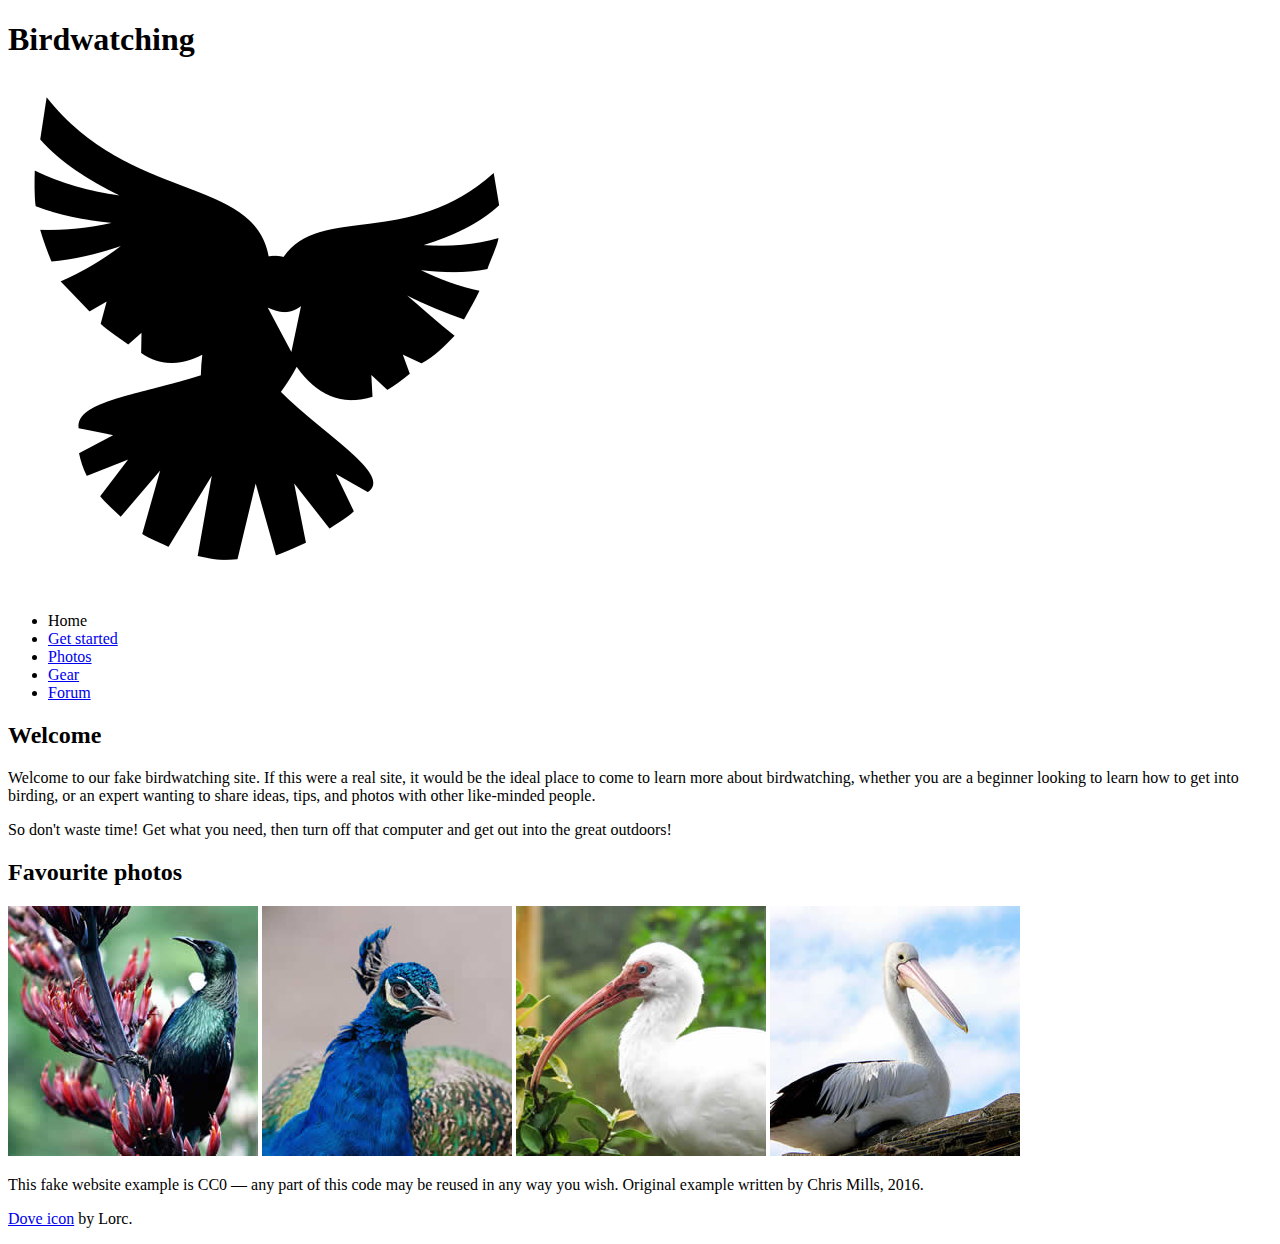
<file: HTML/index.html>
<!DOCTYPE html>
<html>
  <head>
    <meta charset="utf-8">
    <title>Birdwatching</title>
    <link href="https://fonts.googleapis.com/css?family=Roboto+Condensed:300|Cinzel+Decorative:700" rel="stylesheet">

    <!--[if lt IE 9]>
      <script src="//html5shiv.googlecode.com/svn/trunk/html5.js"></script>
    <![endif]-->
  </head>

  <body>

      <h1>Birdwatching</h1>
      <img src="dove.png" alt="a simple dove logo">


      <ul>
        <li><span>Home</span></li>
        <li><a href="#">Get started</a></li>
        <li><a href="#">Photos</a></li>
        <li><a href="#">Gear</a></li>
        <li><a href="#">Forum</a></li>
      </ul>


      <h2>Welcome</h2>

      <p>Welcome to our fake birdwatching site. If this were a real site, it would be the ideal place to come to learn more about birdwatching, whether you are a beginner looking to learn how to get into birding, or an expert wanting to share ideas, tips, and photos with other like-minded people.</p>

      <p>So don't waste time! Get what you need, then turn off that computer and get out into the great outdoors!</p>

      <h2>Favourite photos</h2>

      <a href="favorite-1.jpg"><img src="favorite-1_th.jpg" alt="Small black bird, black claws, long black slender beak, links to larger version of the image"></a>
      <a href="favorite-2.jpg"><img src="favorite-2_th.jpg" alt="Top half of a pretty bird with bright blue plumage on neck, light colored beak, blue headdress, links to larger version of the image"></a>
      <a href="favorite-3.jpg"><img src="favorite-3_th.jpg" alt="Top half of a large bird with white plumage, very long curved narrow light colored break, links to larger version of the image"></a>
      <a href="favorite-4.jpg"><img src="favorite-4_th.jpg" alt="Large bird, mostly white plumage with black plumage on back and rear, long straight white beak, links to larger version of the image"></a>


      <p>This fake website example is CC0 — any part of this code may be reused in any way you wish. Original example written by Chris Mills, 2016.</p>

      <p><a href="http://game-icons.net/lorc/originals/dove.html">Dove icon</a> by Lorc.</p>

  </body>
</html>
</file>
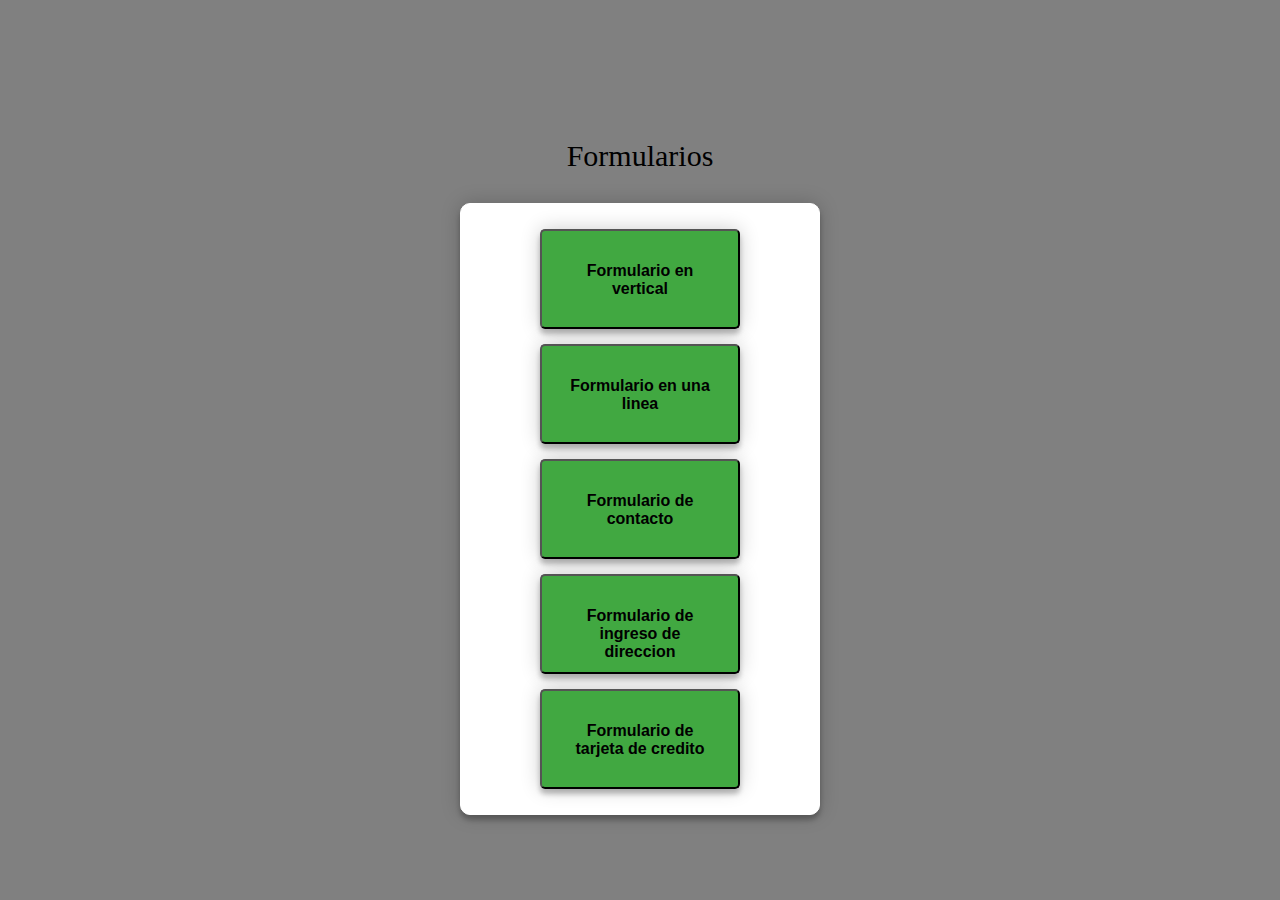
<file: HTML/formularios/index.html>
<!DOCTYPE html>
<html>

<head>
    <meta charset="UTF-8">
    <meta http-equiv="X-UA-Compatible" content="IE=edge">
    <meta name="viewport" content="width=device-width, initial-scale=1.0">
    <title>Login</title>
    <link rel="stylesheet" href="style.css">
</head>

<body>
    <div class="pagina">
        <p>Formularios</p>
        <div class="principal">
            <a href="Formulario de login vertical/formulariosindex.html"><button class="vertical">
                    <h1>Formulario en vertical</h1>
                </button></a>
            <a href="Formulario de login en una línea/formulario1.html"><button class="linea">
                    <h1>Formulario en una linea</h1>
                </button></a>
            <a href="formulario de contacto/Index.html"><button class="contacto">
                    <h1>Formulario de contacto</h1>
                </button></a>
            <a href="Formulario de ingreso de direccion/formulario4.html"><button class="ingreso">
                    <h1>Formulario de ingreso de direccion</h1>
                </button></a>
            <a href="formulario tarjeta de credito/formulario5.html"><button class="tarjeta">
                    <h1>Formulario de tarjeta de credito</h1>
                </button></a>
        </div>
    </div>
</body>

</html>
</file>
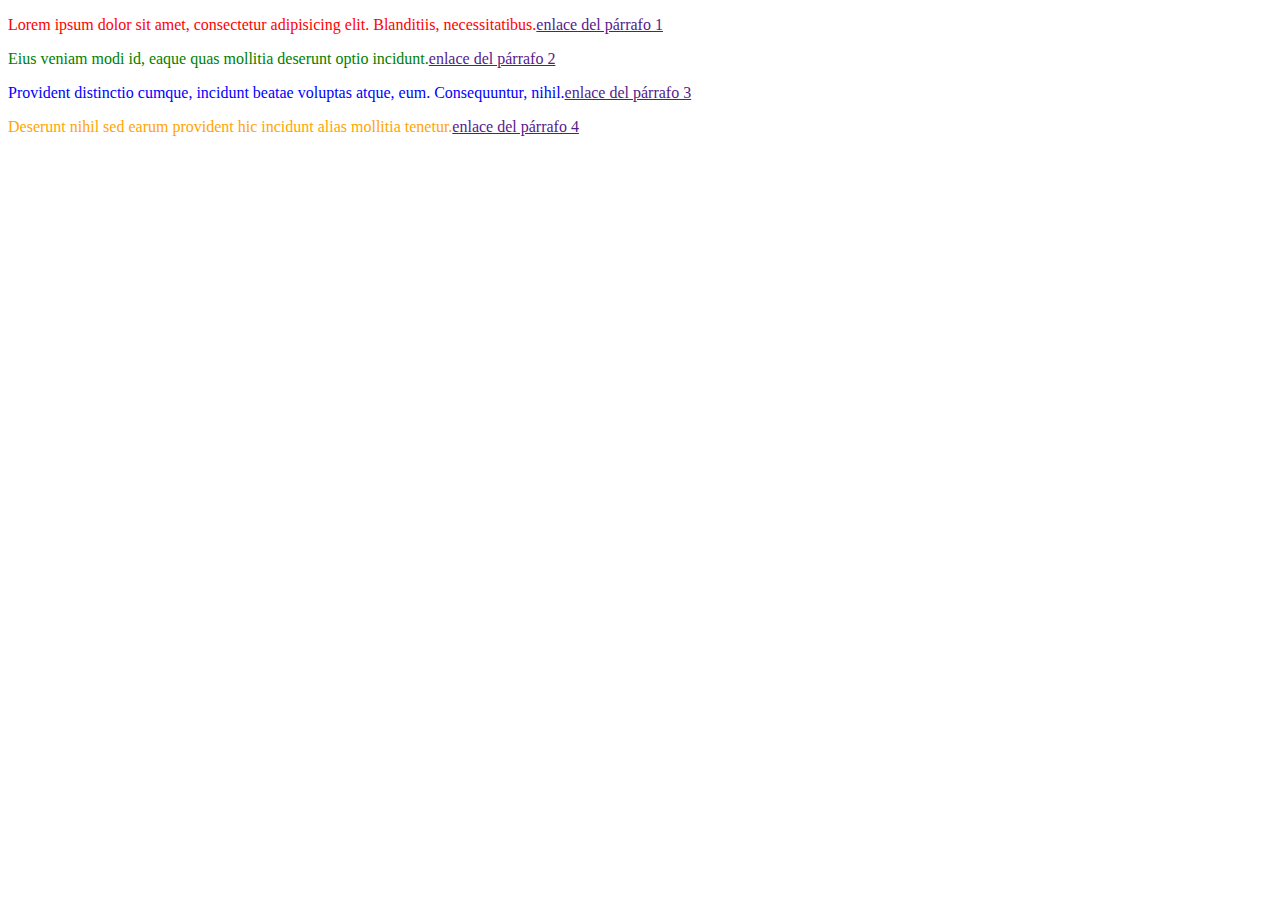
<file: HTML/css/ejercicio herencias/index.html>
<!DOCTYPE html>
<html lang="en">
<head>
	<meta charset="UTF-8">
	<meta name="author" content="francesc ricart"/>
	<title>Enlaces camuflados</title>
	<style>
		.parrafo-1{color:red;}
		.parrafo-2{color:green;}
		.parrafo-3{color:blue;}
		.parrafo-4{color:orange;}
	</style>
</head>
<body>

	<p class="parrafo-1">Lorem ipsum dolor sit amet, consectetur adipisicing elit. Blanditiis, necessitatibus.<a href="">enlace del párrafo 1</a></p>

	<p class="parrafo-2">Eius veniam modi id, eaque quas mollitia deserunt optio incidunt.<a href="">enlace del párrafo 2</a></p>
	
	<p class="parrafo-3">Provident distinctio cumque, incidunt beatae voluptas atque, eum. Consequuntur, nihil.<a href="">enlace del párrafo 3</a></p>
	
	<p class="parrafo-4">Deserunt nihil sed earum provident hic incidunt alias mollitia tenetur.<a href="">enlace del párrafo 4</a></p>
	
</body>
</html>
</file>
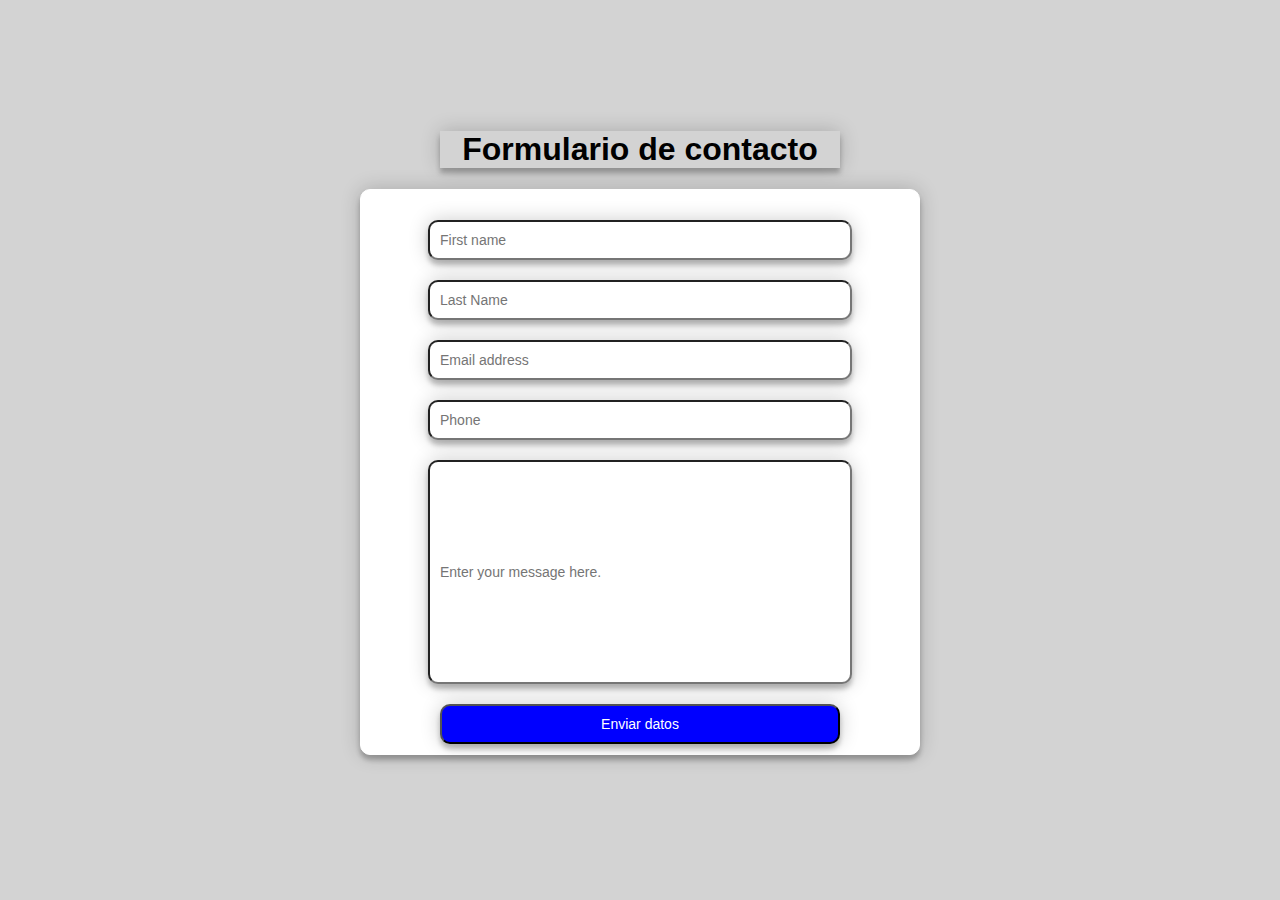
<file: HTML/formularios/formulario de contacto/Index.html>
<!DOCTYPE html>
<html>

<head>
  <title class="title">Contact Us</title>
  <link rel="stylesheet" href="style.css">
</head>

<body>

  <div class="container">
    <h1>Formulario de contacto</h1>
    <div class="principal">
      <form class="form">

        <input type="text" placeholder="First name">
        <input type="text" placeholder="Last Name">
        <input type="email" placeholder="Email address">
        <input type="tel" maxlength="9" pattern="[0-9]*" placeholder="Phone">
        <input type="text" class="texto" placeholder="Enter your message here.">
        <input class="button" type="submit" value="Enviar datos">

      </form>
    </div>
  </div>

</body>

</html>
</file>
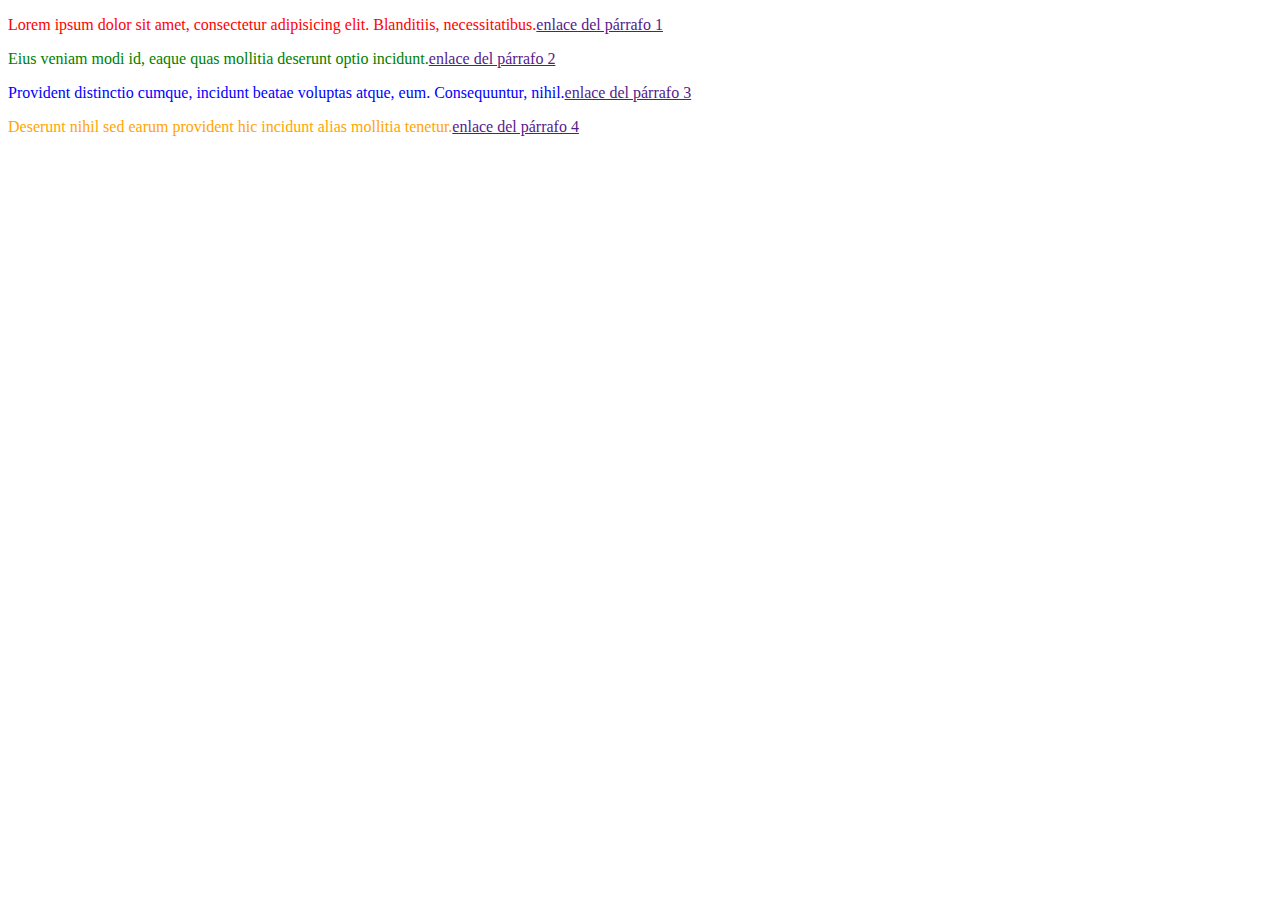
<file: HTML/css/ejercicio selectores/ejercicio herencias/index.html>
<!DOCTYPE html>
<html lang="en">
<head>
	<meta charset="UTF-8">
	<meta name="author" content="francesc ricart"/>
    <title>Enlaces camuflados</title>
	<style>
		.parrafo-1{color:red;}
		.parrafo-2{color:green;}
		.parrafo-3{color:blue;}
        .parrafo-4{color:orange;}
        
	</style>
</head>
<body>

	<p class="parrafo-1">Lorem ipsum dolor sit amet, consectetur adipisicing elit. Blanditiis, necessitatibus.<a class="link" href="">enlace del párrafo 1</a></p>

	<p class="parrafo-2">Eius veniam modi id, eaque quas mollitia deserunt optio incidunt.<a class="link" href="">enlace del párrafo 2</a></p>
	
	<p class="parrafo-3">Provident distinctio cumque, incidunt beatae voluptas atque, eum. Consequuntur, nihil.<a class="link" href="">enlace del párrafo 3 </a></p>
	
	<p class="parrafo-4">Deserunt nihil sed earum provident hic incidunt alias mollitia tenetur.<a class="link" href="">enlace del párrafo 4</a></p>
	
</body>
</html>
</file>
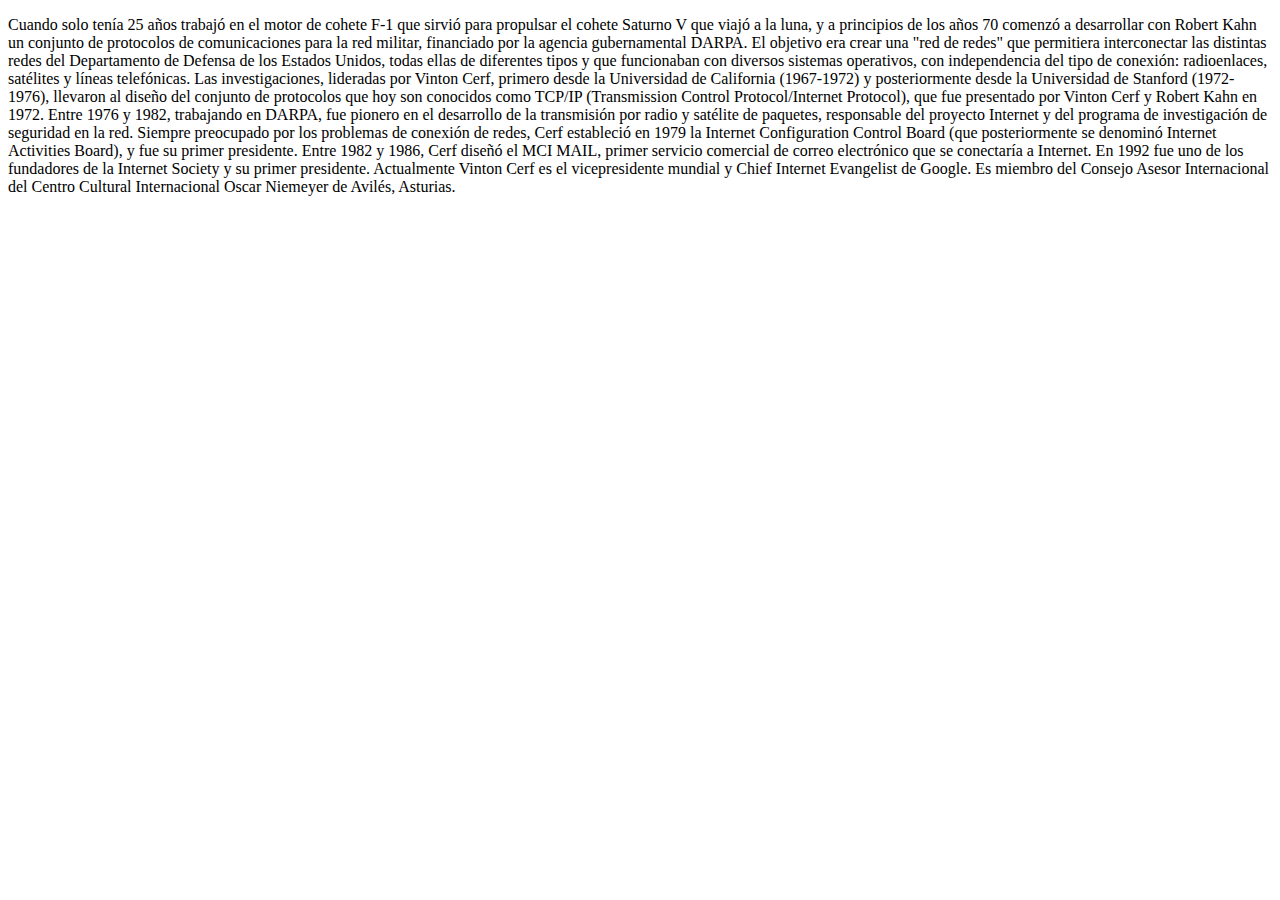
<file: HTML/Tarea 10.html>
<!DOCTYPE html>
<html>
    <head>
        <title>Biografía de Vincton Cerf</title>

    </head>
    <body>
        <p>Cuando solo tenía 25 años trabajó en 
            el motor de cohete F-1 que sirvió para propulsar el cohete Saturno V que 
            viajó a la luna, y a principios de los años 70 comenzó a desarrollar con Robert
            Kahn un conjunto de protocolos de comunicaciones para la red militar, financiado  por la 
            agencia gubernamental DARPA. El objetivo era crear una "red de redes" que permitiera
            interconectar las distintas redes del Departamento de Defensa de los Estados Unidos, todas
            ellas de diferentes tipos y que funcionaban con diversos sistemas operativos, con 
            independencia del tipo de conexión: radioenlaces, satélites y líneas telefónicas. 
            Las investigaciones, lideradas por Vinton Cerf, primero desde la Universidad de California (1967-1972)
            y posteriormente desde la Universidad de Stanford (1972-1976), llevaron al diseño del conjunto de protocolos 
            que hoy son conocidos como TCP/IP (Transmission Control Protocol/Internet Protocol), que fue presentado por 
            Vinton Cerf y Robert Kahn en 1972. Entre 1976 y 1982, trabajando en DARPA, fue pionero en el desarrollo de la 
            transmisión por radio y satélite de paquetes, responsable del proyecto Internet y del programa de investigación 
            de seguridad en la red. Siempre preocupado por los problemas de conexión de redes, Cerf estableció en 1979 la Internet 
            Configuration Control Board (que posteriormente se denominó Internet Activities Board), y fue su primer presidente. 
            Entre 1982 y 1986, Cerf diseñó el MCI MAIL, primer servicio comercial de correo electrónico que se conectaría a Internet. 
            En 1992 fue uno de los fundadores de la Internet Society y su primer presidente. Actualmente Vinton Cerf es el vicepresidente 
            mundial y Chief Internet Evangelist de Google. Es miembro del Consejo Asesor Internacional del Centro Cultural Internacional 
            Oscar Niemeyer de Avilés, Asturias.
        </p>
    </body>
    
</html>
</file>
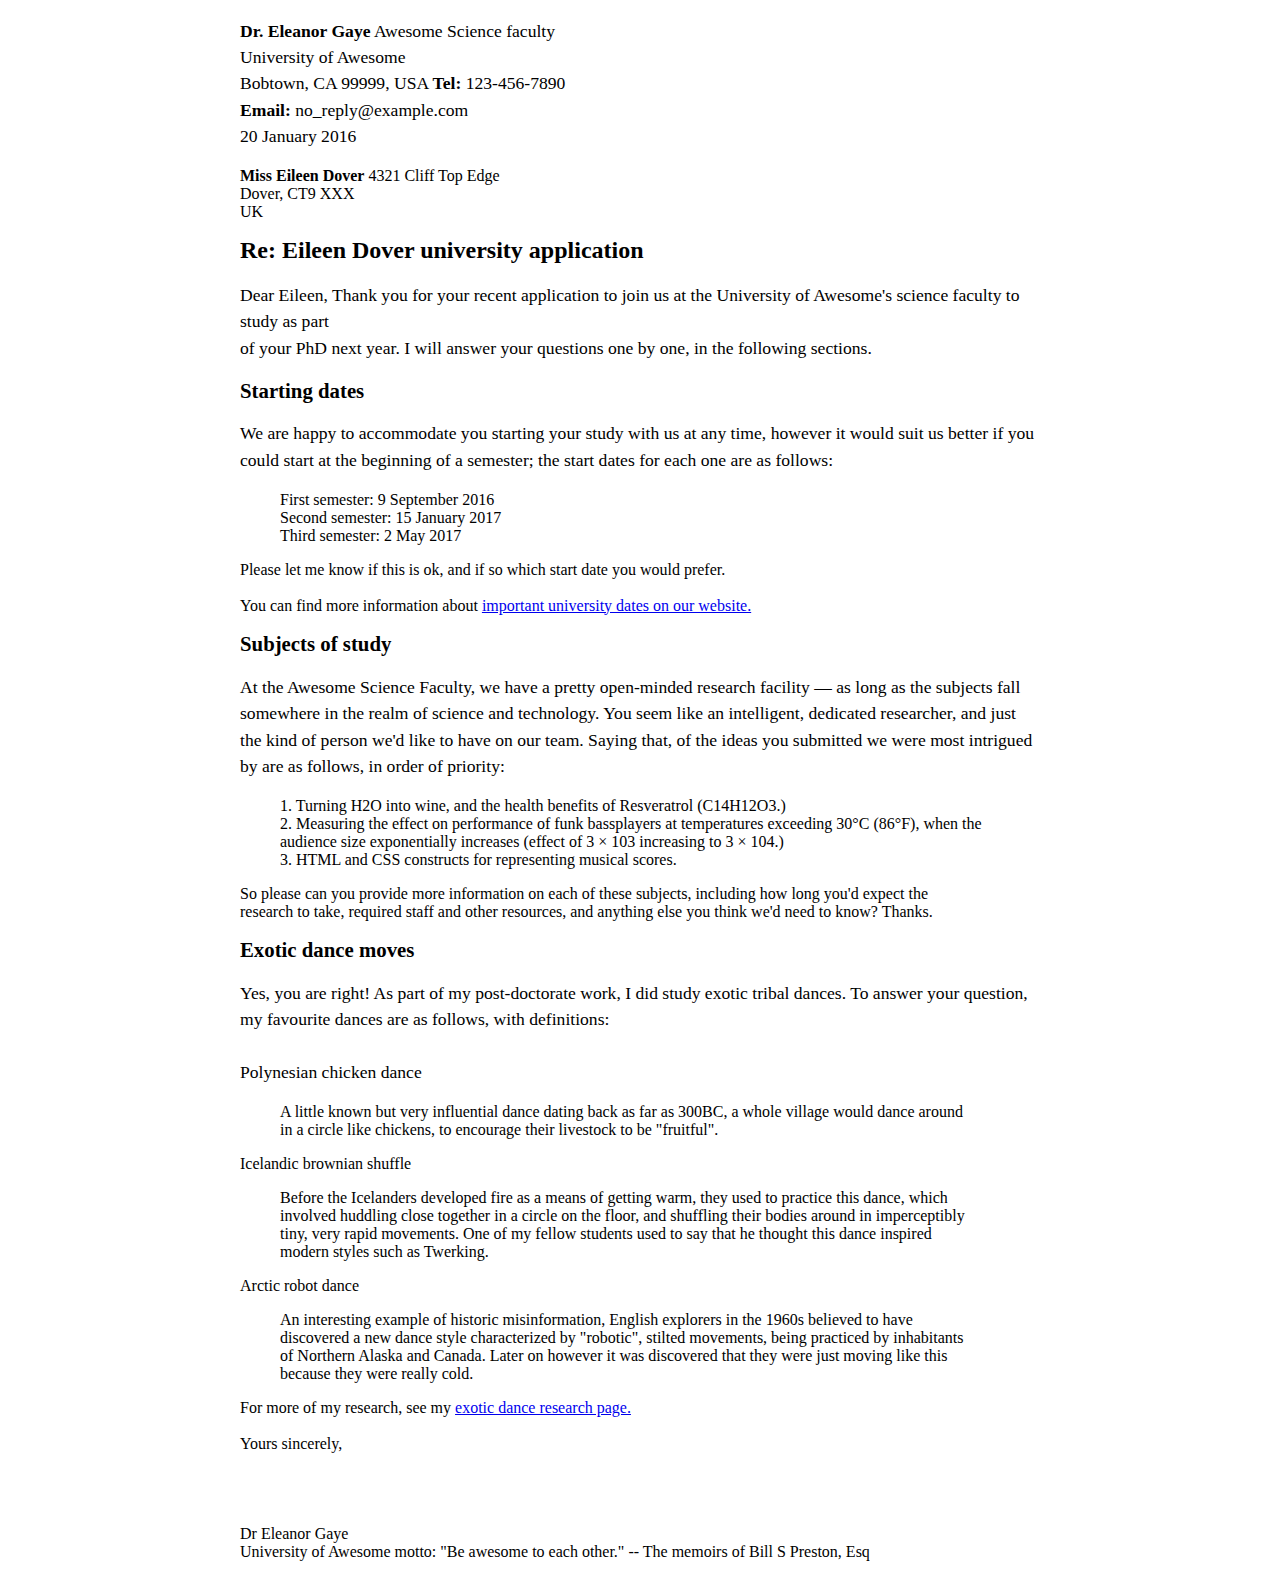
<file: examenes/html/examen 1/examen.html>
<!DOCTYPE html>
<html>
	<head>	
	<p>	<strong>Dr. Eleanor Gaye</strong>
		Awesome Science faculty<br>
		University of Awesome<br>
		<addr>Bobtown, CA 99999,
		USA</addr>
		<strong>Tel:</strong> 123-456-7890<br>
		<strong>Email:</strong> no_reply@example.com<br>
		
	
		20 January 2016<br>
	</p>
	
		<strong>Miss Eileen Dover</strong>
		<addr>4321 Cliff Top Edge<br>	
			Dover, CT9 XXX<br>
			UK</addr><br>
	
		<meta charset="utf-8">
		<title>Examen</title>
		<link href="style.css" rel="stylesheet" type="text/css">
	</head>
	<body>


	

	<h1>Re: Eileen Dover university application</h1>
	

	<p>Dear Eileen,
	

	Thank you for your recent application to join us at the University of Awesome's science faculty to study as part<br>
	of your PhD next year. I will answer your questions one by one, in the following sections.
	</p>

	<h2>Starting dates</h2>
	
<p>We are happy to accommodate you starting your study with us at any time, however it would suit us better if you<br>
	could start at the beginning of a semester; the start dates for each one are as follows:

	
	
<blockquote>
	First semester: 9 September 2016<br>
	Second semester: 15 January 2017<br>
	Third semester: 2 May 2017<br>
	</blockquote>

	Please let me know if this is ok, and if so which start date you would prefer.<br>
	<br>

	You can find more information about <a href="http://example.com">important university dates on our website.</a>
	
</p>
	

	<h2>Subjects of study</h2>
	
<p>
	At the Awesome Science Faculty, we have a pretty open-minded research facility — as long as the subjects fall<br>
	somewhere in the realm of science and technology. You seem like an intelligent, dedicated researcher, and just<br>
	the kind of person we'd like to have on our team. Saying that, of the ideas you submitted we were most intrigued<br>
	by are as follows, in order of priority:
	
<blockquote>
	1. Turning H2O into wine, and the health benefits of Resveratrol (C14H12O3.)<br>
	2. Measuring the effect on performance of funk bassplayers at temperatures exceeding 30°C (86°F), when the<br> 
		audience size exponentially increases (effect of 3 × 103 increasing to 3 × 104.)<br>
	3. HTML and CSS constructs for representing musical scores.<br>
</blockquote>

	

	So please can you provide more information on each of these subjects, including how long you'd expect the<br>
	research to take, required staff and other resources, and anything else you think we'd need to know? Thanks.
	
</p>
	

	<h2>Exotic dance moves</h2>
	
<p>
	Yes, you are right! As part of my post-doctorate work, I did study exotic tribal dances. To answer your question,<br>
	my favourite dances are as follows, with definitions:<br>
	<br>

	Polynesian chicken dance
	<blockquote>
	A little known but very influential dance dating back as far as 300BC, a whole village would dance around<br>
	in a circle like chickens, to encourage their livestock to be "fruitful".
	</blockquote>
	Icelandic brownian shuffle
<blockquote>	
Before the Icelanders developed fire as a means of getting warm, they used to practice this dance, which<br>
involved huddling close together in a circle on the floor, and shuffling their bodies around in imperceptibly<br>
tiny, very rapid movements. One of my fellow students used to say that he thought this dance inspired<br>
modern styles such as Twerking.
</blockquote>

	Arctic robot dance
	<blockquote>
	An interesting example of historic misinformation, English explorers in the 1960s believed to have<br>
	discovered a new dance style characterized by "robotic", stilted movements, being practiced by inhabitants<br>
	of Northern Alaska and Canada. Later on however it was discovered that they were just moving like this<br>
	because they were really cold.

	</blockquote>
	
	

	For more of my research, see my <a href="http://example.com"> exotic dance research page.</a><br>
	<br>

	Yours sincerely,<br>
	<br>
	<br>
	<br>
	<br>
	Dr Eleanor Gaye<br>
	

	University of Awesome motto: "Be awesome to each other." -- The memoirs of Bill S Preston, Esq
</p>
</body>
</html>
</file>
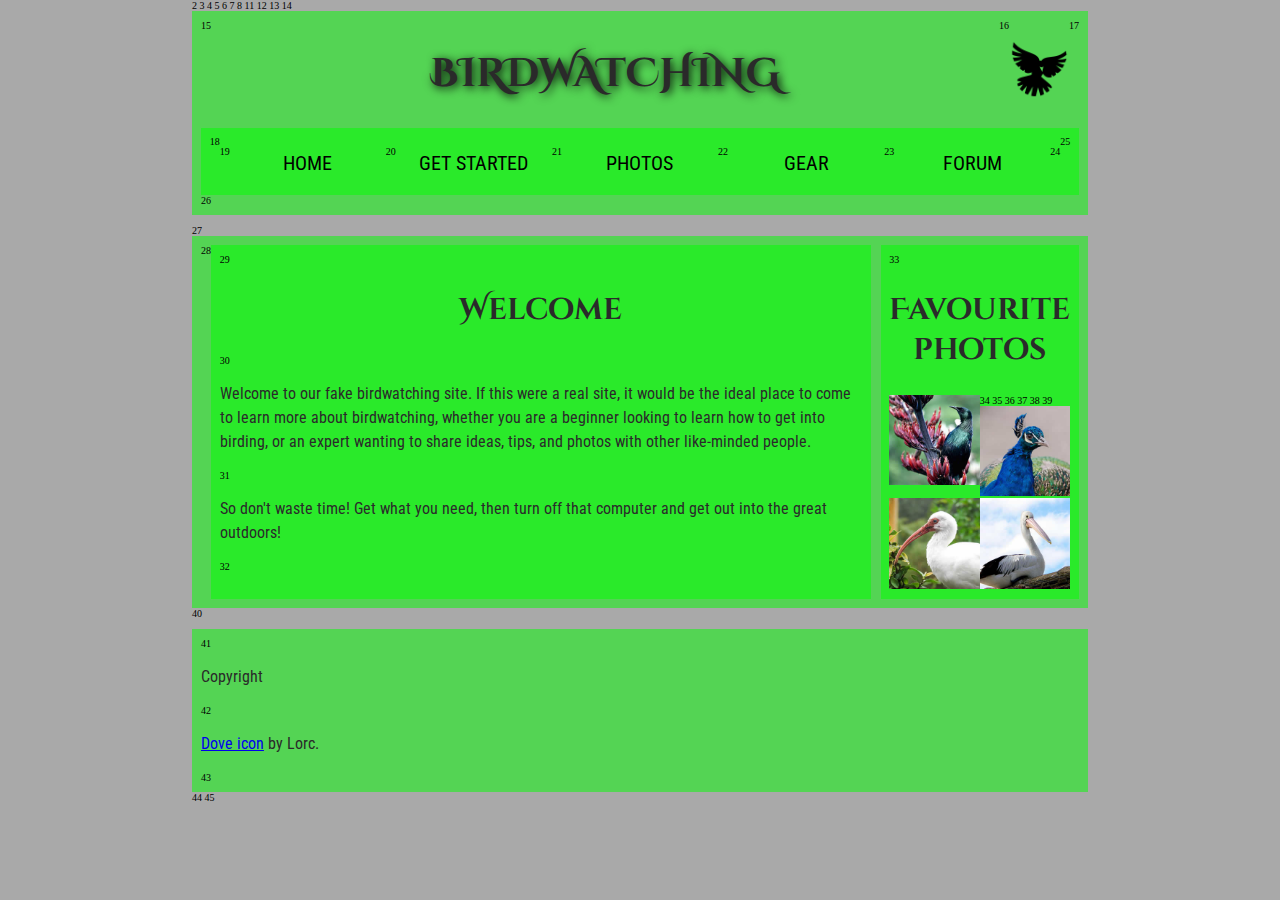
<file: examenes/html/examen 2/index1.html>
<!DOCTYPE html> 
2 <html> 
3   <head> 
4     <meta charset="utf-8"> 
5     <title>Birdwatching</title> 
6     <link href='https://fonts.googleapis.com/css?family=Roboto+Condensed:300|Cinzel+Decorative:700' rel='stylesheet' type='text/css'> 
7       <link href="style.css" rel="stylesheet" type="text/css"> 
8     <!--[if lt IE 9]> 
9       <script src="//html5shiv.googlecode.com/svn/trunk/html5.js"></script> 
10     <![endif]--> 
11   </head> 
12 
 
13   <body> 
14       <header> 
15       <h1>Birdwatching</h1> 
16       <img src="dove.png" alt="a simple dove logo"> 
17       <nav> 
18       <ul> 
19         <li><span>Home</span></li> 
20         <li><a href="#">Get started</a></li> 
21         <li><a href="#">Photos</a></li> 
22         <li><a href="#">Gear</a></li> 
23         <li><a href="#">Forum</a></li> 
24       </ul> 
25       </nav> 
26       </header> 
27  <main> 
28      <article> 
29       <h2>Welcome</h2> 
30       <p>Welcome to our fake birdwatching site. If this were a real site, it would be the ideal place to come to learn more about birdwatching, whether you are a beginner looking to learn how to get into birding, or an expert wanting to share ideas, tips, and photos with other like-minded people.</p> 
31       <p>So don't waste time! Get what you need, then turn off that computer and get out into the great outdoors!</p> 
32      </article><aside> 
33       <h2>Favourite photos</h2> 
34 
 
35       <a href="favorite-1.jpg"><img src="favorite-1_th.jpg" alt="Small black bird, black claws, long black slender beak, links to larger version of the image"></a> 
36       <a href="favorite-2.jpg"><img src="favorite-2_th.jpg" alt="Top half of a pretty bird with bright blue plumage on neck, light colored beak, blue headdress, links to larger version of the image"></a> 
37       <a href="favorite-3.jpg"><img src="favorite-3_th.jpg" alt="Top half of a large bird with white plumage, very long curved narrow light colored break, links to larger version of the image"></a> 
38       <a href="favorite-4.jpg"><img src="favorite-4_th.jpg" alt="Large bird, mostly white plumage with black plumage on back and rear, long straight white beak, links to larger version of the image"></a> 
39      </aside></main> 
40           <footer> 
41       <p>Copyright</p> 
42       <p><a href="http://game-icons.net/lorc/originals/dove.html">Dove icon</a> by Lorc.</p> 
43       </footer> 
44 </body> 
45 </html>
</file>
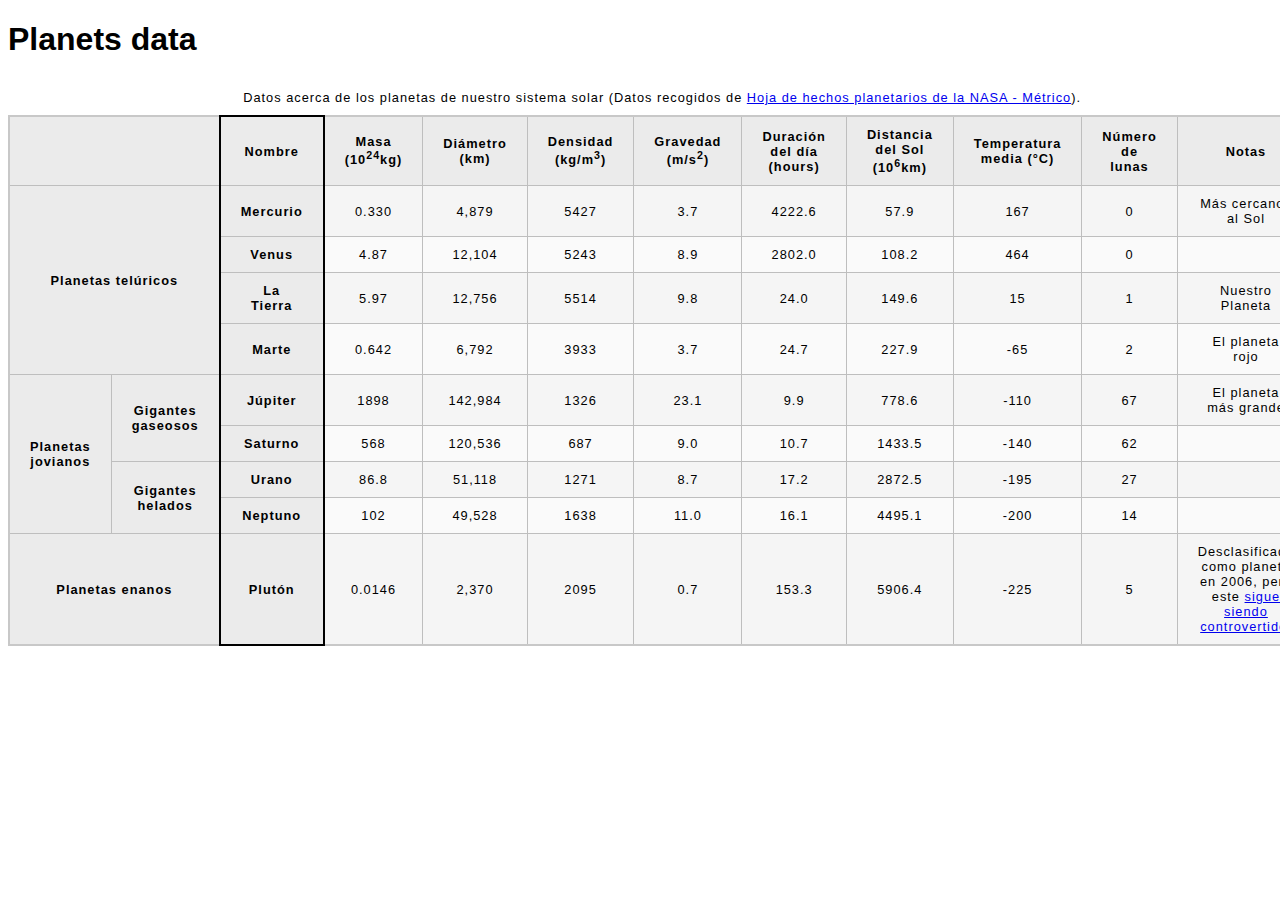
<file: examenes/html/examen 4/blank-template.html>
<!DOCTYPE html>
<html lang="en">
  <head>
    <meta charset="utf-8">
    <title>Datos de planetas</title>
    <link href="minimal-table.css" rel="stylesheet" type="text/css">
  </head>
  <body>
    <h1>Planets data</h1>

    <table>
      <caption>Datos acerca de los planetas de nuestro sistema solar (Datos recogidos de <a href="http://nssdc.gsfc.nasa.gov/planetary/factsheet/">Hoja de hechos planetarios de la NASA - Métrico</a>).</caption>
      <colgroup>
        <col span="2">
        <col style="border: 2px solid black">
        <col span="9">
      </colgroup>
      <thead>
        <tr>
          <th colspan="2"> </th>
          <th scope="col"> Nombre</th>
          <th scope="col"> Masa (10<sup>24</sup>kg)</th>
          <th scope="col"> Diámetro (km)</th>
          <th scope="col"> Densidad (kg/m<sup>3</sup>)</th>
          <th scope="col"> Gravedad (m/s<sup>2</sup>)</th>
          <th scope="col"> Duración del día (hours)</th>
          <th scope="col"> Distancia del Sol (10<sup>6</sup>km)</th>
          <th scope="col"> Temperatura media (°C)</th>
          <th scope="col"> Número de lunas</th>
          <th scope="col"> Notas</th>
        </tr>
      </thead>
      <tbody>
        <tr>
          <th rowspan="4" colspan="2" scope="rowgroup">Planetas telúricos</th>
          <th scope="row">Mercurio</th>
          <td>0.330</td>
          <td>4,879</td>
          <td>5427</td>
          <td>3.7</td>
          <td>4222.6</td>
          <td>57.9</td>
          <td>167</td>
          <td>0</td>
          <td>Más cercanos al Sol</td>
        </tr>
        <tr>
          <th scope="row">Venus</th>
          <td>4.87</td>
          <td>12,104</td>
          <td>5243</td>
          <td>8.9</td>
          <td>2802.0</td>
          <td>108.2</td>
          <td>464</td>
          <td>0</td>
          <td></td>
        </tr>
        <tr>
          <th scope="row">La Tierra</th>
          <td>5.97</td>
          <td>12,756</td>
          <td>5514</td>
          <td>9.8</td>
          <td>24.0</td>
          <td>149.6</td>
          <td>15</td>
          <td>1</td>
          <td>Nuestro Planeta</td>
        </tr>
        <tr>
          <th scope="row">Marte</th>
          <td>0.642</td>
          <td>6,792</td>
          <td>3933</td>
          <td>3.7</td>
          <td>24.7</td>
          <td>227.9</td>
          <td>-65</td>
          <td>2</td>
          <td>El planeta rojo</td>
        </tr>
        <tr>
          <th rowspan="4" scope="rowgroup">Planetas jovianos</th>
          <th rowspan="2" scope="rowgroup">Gigantes gaseosos</th>
          <th scope="row">Júpiter</th>
          <td>1898</td>
          <td>142,984</td>
          <td>1326</td>
          <td>23.1</td>
          <td>9.9</td>
          <td>778.6</td>
          <td>-110</td>
          <td>67</td>
          <td>El planeta más grande</td>
        </tr>
        <tr>
          <th scope="row">Saturno</th>
          <td>568</td>
          <td>120,536</td>
          <td>687</td>
          <td>9.0</td>
          <td>10.7</td>
          <td>1433.5</td>
          <td>-140</td>
          <td>62</td>
          <td></td>
        </tr>
        <tr>
          <th rowspan="2" scope="rowgroup">Gigantes helados</th>
          <th scope="row">Urano</th>
          <td>86.8</td>
          <td>51,118</td>
          <td>1271</td>
          <td>8.7</td>
          <td>17.2</td>
          <td>2872.5</td>
          <td>-195</td>
          <td>27</td>
          <td></td>
        </tr>
        <tr>
          <th scope="row">Neptuno</th>
          <td>102</td>
          <td>49,528</td>
          <td>1638</td>
          <td>11.0</td>
          <td>16.1</td>
          <td>4495.1</td>
          <td>-200</td>
          <td>14</td>
          <td></td>
        </tr>
        <tr>
          <th colspan="2" scope="row">Planetas enanos</th>
          <th scope="row">Plutón</th>
          <td>0.0146</td>
          <td>2,370</td>
          <td>2095</td>
          <td>0.7</td>
          <td>153.3</td>
          <td>5906.4</td>
          <td>-225</td>
          <td>5</td>
          <td>Desclasificado como planeta en 2006, pero este <a href="http://www.usatoday.com/story/tech/2014/10/02/pluto-planet-solar-system/16578959/">sigue siendo controvertido</a>.</td>
        </tr>
      </tbody>
    </table>


  </body>
</html>
</file>
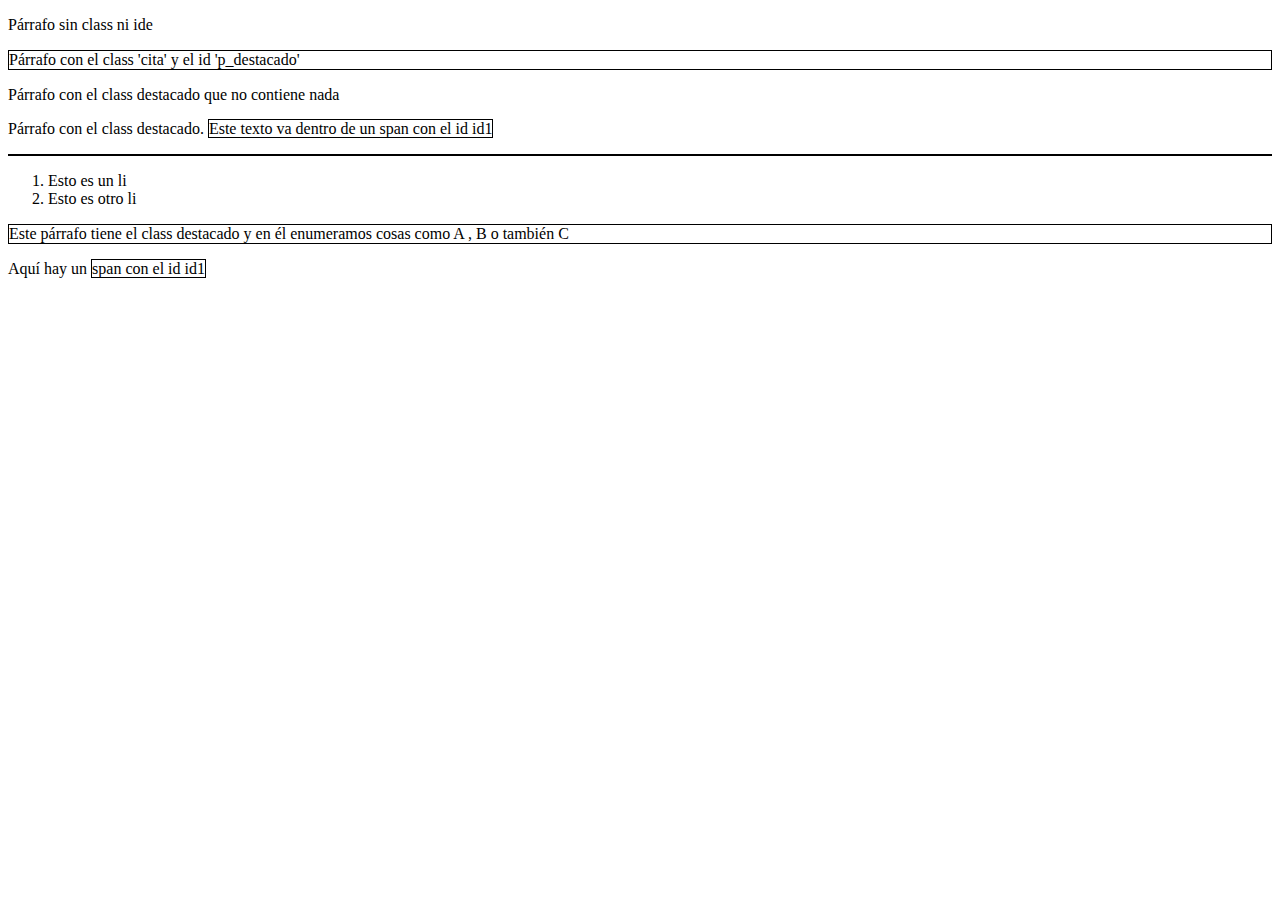
<file: HTML/css/ejercicio selectores/ejercicio de selectores.html>
<!DOCTYPE html>
<html>
<link rel="stylesheet" href=style.css>
<body>
<p>Párrafo sin class ni ide
</p>   
<p class="cita" id="destacado">
 Párrafo con el class 'cita'
 y el id 'p_destacado'
</p>
<p class="p_destacado">Párrafo con el class
 destacado que no
 contiene nada
</p>
<p class="p_destacado">
    Párrafo con el class destacado.
    <span id="id1">
    Este texto va dentro de
    un span con el
    id id1
    </span>
</p>
<p class="destacado">
    <ol>
    <li class="elemento_numeracion">
    Esto es un li
    </li>
    <li class="elemento_numeracion">
    Esto es otro li
    </li>
    </ol>
</p>
<p class="destacado">
 Este párrafo tiene el class
 destacado y en él enumeramos
 cosas como
 <span class="elemento_numeracion">
 A
 </span>,
 <span class="elemento_numeracion">
 B
 </span> o también
 <span class="elemento_numeracion">
 C
 </span>
 <div class="destacado">
    Aquí hay un
    <span id="id1">
    span con el id id1
    </span>
   </div>
   
</p>
</body>
</html>
</file>
<file: HTML/formularios/style.css>
body {
    background-color: grey;
}

button {
    width: 200px;
    height: 100px;
    border-radius: 5px;
    padding: 20px;
    margin-bottom: 15px;
    cursor: pointer;
    background-color: rgba(12, 143, 12, 0.781);box-shadow: 0 0 20px 0 rgba(0, 0, 0, 0.2), 0 5px 5px 0 rgba(0, 0, 0, 0.24);
}

button:hover {
    background-color: grey;
    color: rgba(228, 220, 220, 0.849);
    border: 2px dashed black;
}

h1 {
    font-size: 16px;
}

p{font-size: 30px;}

.vertical {
    margin-top: 15px;
}

.pagina {
    width: 360px;
    padding: 8% 0 0;
    margin: auto;
    text-align: center;
}

.principal {
    z-index: 1;
    background: #ffffff;
    padding: 10px;
    border: 1px solid rgb(255, 255, 255);
    box-shadow: 0 0 20px 0 rgba(0, 0, 0, 0.2), 0 5px 5px 0 rgba(0, 0, 0, 0.24);
    border-radius: 10px;
}
</file>
<file: HTML/formularios/formulario de contacto/style.css>
body {
  background-color: lightgray;
  font-family: 'Source Sans Pro', sans-serif;
}

.container {
  width: 560px;
  padding: 8% 0 0;
  margin: auto;
  text-align: center;
}

h1 {
  box-shadow: 0 0 20px 0 rgba(0, 0, 0, 0.2), 0 5px 5px 0 rgba(0, 0, 0, 0.24);
  width: 400px;
  margin-left: 80px;
}

input {
  outline: 0;
  border: 1px solid (#00000038);
  min-width: 400px;
  border-radius: 10px;
  box-shadow: 0 0 20px 0 rgba(0, 0, 0, 0.2), 0 5px 5px 0 rgba(0, 0, 0, 0.24);
  padding: 10px;
  margin: 20px auto 0px auto;
  display: block;
  font-size: 14px;
}

.texto {
  min-height: 200px;
}

.button {
  text-align: center;
  cursor: pointer;
  background-color: blue;
  color: white;
}

.principal {
  z-index: 1;
  background: #ffffff;
  padding: 10px;
  border: 1px solid rgb(255, 255, 255);
  box-shadow: 0 0 20px 0 rgba(0, 0, 0, 0.2), 0 5px 5px 0 rgba(0, 0, 0, 0.24);
  border-radius: 10px;
}
</file>
<file: examenes/html/examen 1/style.css>
body {
    max-width: 800px;
    margin: 0 auto;
  }
  

  .sender-column {
    text-align: right;
  }
  

  h1 {
    font-size: 1.5em;
  }
  

  h2 {
    font-size: 1.3em;
  }
  

  p,ul,ol,dl,address {
    font-size: 1.1em;
  }
  

  p, li, dd, dt, address {
    line-height: 1.5;
  }
</file>
<file: examenes/html/examen 2/style.css>
/* || General setup */

html, body {
  margin: 0;
  padding: 0;
}

html {
  font-size: 10px;
  background-color: #a9a9a9;
}

body {
  width: 70%;
  min-width: 800px;
  margin: 0 auto;
}

/* || typography */

h1, h2, h3 {
  font-family: 'Cinzel Decorative', cursive;
  color: #2a2a2a;
}

p, input, li {
  font-family: 'Roboto Condensed', sans-serif;
  color: #2a2a2a;
}

h1 {
  font-size: 4rem;
  text-align: center;
  text-shadow: 2px 2px 10px black;
}

h2 {
  font-size: 3rem;
  text-align: center;
}

h3 {
  font-size: 2.2rem;
}

p, li {
  font-size: 1.6rem;
  line-height: 1.5;
}

/* || header layout */

header {
  margin-bottom: 10px;
  display: flex;
  flex-flow: row wrap;
}

body > * {
  background-color: green;
  padding: 1%;
}

main, header, nav, article, aside, footer, section {
  background-color: rgba(0,255,0,0.5);
  padding: 1%;
}

h1 {
  flex: 5;
  text-transform: uppercase;
}

header img {
  display: block;
  height: 60px;
  padding-top: 20.15px;
}

nav {
  height: 50px;
  flex: 100%;
  display: flex;
}

nav ul {
  padding: 0;
  list-style-type: none;
  flex: 2;
  display: flex;
}

nav li {
  display: inline;
  text-align: center;
  flex: 1;
}

nav a, nav span {
  display: inline-block;
  font-size: 2rem;
  height: 3rem;
  line-height: 1.7;
  text-transform: uppercase;
  text-decoration: none;
  color: black;

}

/* || main layout */

main {
  display: flex;
}

article, section {
  flex: 4;
}

aside {
  flex: 1;
  margin-left: 10px;
  padding: 1%;
}

aside a {
  display: block;
  float: left;
  width: 50%;
}

aside img {
  max-width: 100%;
}

footer {
  margin-top: 10px;
}
</file>
<file: examenes/html/examen 4/minimal-table.css>
html {
  font-family: sans-serif;
}

table {
  border-collapse: collapse;
  border: 2px solid rgb(200,200,200);
  letter-spacing: 1px;
  font-size: 0.8rem;
}

td, th {
  border: 1px solid rgb(190,190,190);
  padding: 10px 20px;
}

th {
  background-color: rgb(235,235,235);
}

td {
  text-align: center;
}

tr:nth-child(even) td {
  background-color: rgb(250,250,250);
}

tr:nth-child(odd) td {
  background-color: rgb(245,245,245);
}

caption {
  padding: 10px;
}
</file>
